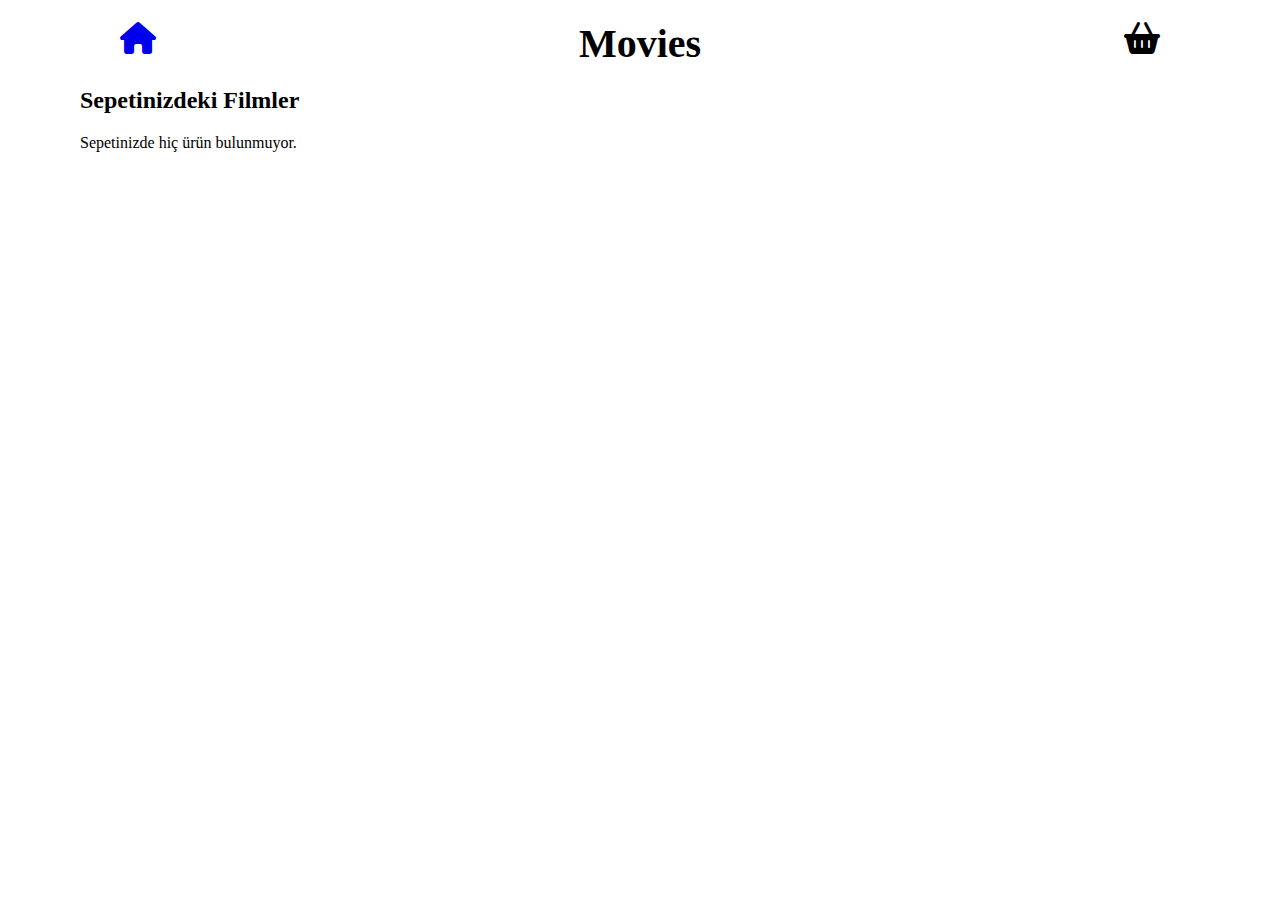
<file: cart.html>
<!DOCTYPE html>
<html lang="tr">
<head>
    <meta charset="UTF-8">
    <meta name="viewport" content="width=device-width, initial-scale=1.0">
    <title>Sepetim</title>
    <link rel="stylesheet" href="style.css">
    <link rel="stylesheet" href="https://cdnjs.cloudflare.com/ajax/libs/font-awesome/6.0.0/css/all.min.css">
</head>
<body>

    <header class="navbar">
        <a href="index.html" class="navbar-btn"><i class="fa-solid fa-house fa-2xl"></i></a>
        <h1>Movies</h1>
        <a href="cart.html" class="navbar-btn-shopping-btn">
            <i class="fa-solid fa-basket-shopping fa-2xl"></i>
        </a>
    </header>

    <div class="cart-container">
        <h2 style="margin-bottom: 20px;">Sepetinizdeki Filmler</h2>
        
        <div id="cart-items-container">
            </div>
    
    </div>

    <script src="cart.js"></script>
</body>
</html>
</file>
<file: style.css>
* {
    box-sizing: border-box;
    margin: 0;
}

.navbar {
    position: sticky;
    padding: 20px;
    display: flex;
    justify-content: space-between;
    z-index: 50;
    background-color: white;
    top: 0;
}

.navbar-btn {
    background-color: white;
    border: none;
    margin: 10px 100px;
}


.card-body {
    display: flex;
    flex-direction: column;
    justify-content: space-between;
    width: 350px;
    background-color: rgb(128, 128, 128, 0.2);
    box-shadow: 0 4px 12px rgba(0, 0, 0, 0.8);
    /* Yatayda 0, dikeyde 4px kaydır, 12px bulanıklık ver, rengi %80 şeffaf siyah yap. */
    



}

.card-img {
    height: 400px;
    width: 100%;
    padding: 20px;
    border-radius: 30px;
}

.container {
    display: grid;
    grid-template-columns: repeat(3, 1fr);
    /* 3 sütun 1 fr genişliğinde olcak */
    gap: 60px;
    /* kartlar arası boşluk */
    justify-items: center;
    /* ortalama */
    padding: 20px;

}

.card-btn-container {
    display: grid;
    grid-template-columns: 1fr 1fr;
    padding: 20px 30px;
    gap: 30px;
    height: 75px;

}

.card-description {
    text-align: left;
    text-indent: 5px;
    padding: 5px;

}

.card-tittle {

    text-align: center;
    font-size: 18px;
    margin: 0;
}

.card-btn-right {
    background-color: rgb(255, 255, 0, 0.6);
    border-radius: 6px;
    font-weight: 600;
    transition: all 0.2s;
    border: none;
    color: black;
    text-decoration: none;
    display: flex;
    justify-content:center;
    align-items: center;
}

.card-btn-left {
    background-color: rgba(20, 183, 23, 0.3);
    border-radius: 6px;
    font-weight: 600;
    transition: all 0.2s;
    border: none;
    color: black;
}

.card-btn-left:hover {
    background-color: rgba(20, 183, 23, 0.6);
    cursor: pointer;
}

.card-btn-right:hover {
    background-color: rgb(255, 255, 0, 1);
    cursor: pointer;

}

h1 {
    font-size: 40px;
}

@media screen and (max-width:576px) {
    .container {
        grid-template-columns: 1fr;
    }

    .navbar {
        padding: 10px;
        justify-content: space-between;
    }

    .navbar-btn {
        margin: 5px 10px;
        font-size: 14px;

    }
}




.navbar-btn-shopping-btn{
    position: relative; /* Bu olmadan içindeki 'absolute' eleman body'e göre hizalanır! */
    border: none;
    background-color: white;
    margin: 10px 100px;
    text-decoration: none;
    color: inherit; 
}


.shopping-notification{
    position: absolute; 
    width: 17px;         
    height: 17px;          
    background-color: green; 
    border-radius: 50%; 
    top: -7px;  
    right: 2px; 
    color: white;
    text-align: center;
}

/* style.css dosyasının en altına ekle */

.cart-list {
    list-style-type: none;
    padding: 0;
    border: 1px solid #ddd;
    border-radius: 8px;
    overflow: hidden; /* Köşelerin yuvarlak kalmasını sağlar */
}

.cart-list-item {
    display: flex; /* Film adını ve butonu aynı satıra getirir */
    justify-content: space-between; /* Aralarına boşluk koyarak iki uca yaslar */
    align-items: center; /* Dikey olarak ortalar */
    padding: 15px 20px;
    border-bottom: 1px solid #eee;
    font-size: 18px;
}

.cart-list-item:last-child {
    border-bottom: none;
}

.delete-btn {
    background-color: #dc3545; 
    color: white;
    border: none;
    padding: 8px 15px;
    border-radius: 5px;
    cursor: pointer;
    font-weight: bold;
    transition: background-color 0.2s;
}

.delete-btn:hover {
    background-color: #c82333; 
}
.cart-container{
    margin: 0 80px;
}
</file>
